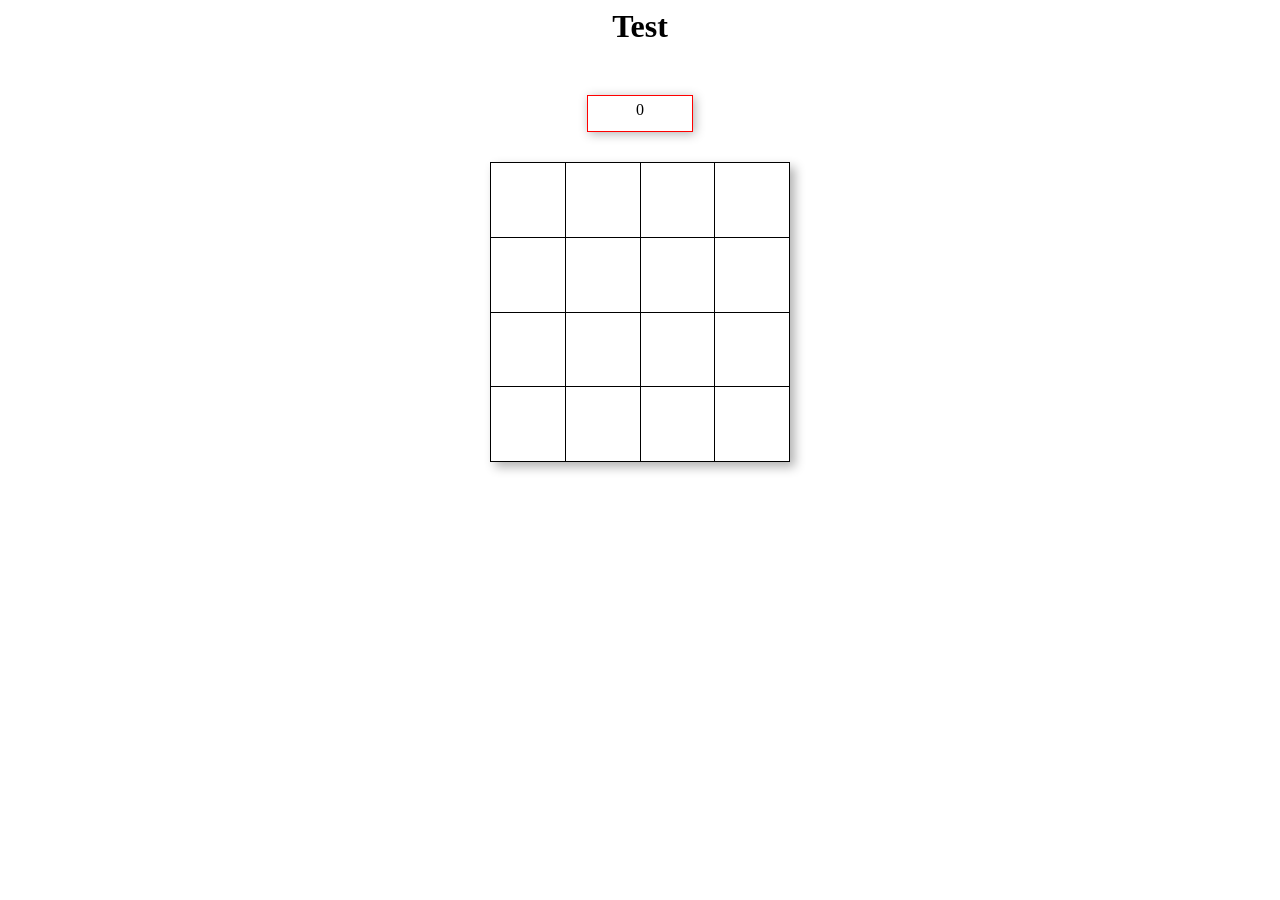
<file: index.html>
<html>
    <head>
        <link rel="stylesheet" href="style.css">
    </head>

    <body>
        <h1>Test</h1>
        <div id="points_counter">0</div>
        <div id="game">
            <table>
                <tr>
                    <td></td>
                    <td></td>
                    <td></td>
                    <td></td>
                </tr>
                <tr>
                    <td></td>
                    <td></td>
                    <td></td>
                    <td></td>
                </tr>
                <tr>
                    <td></td>
                    <td></td>
                    <td></td>
                    <td></td>
                </tr>
                <tr>
                    <td></td>
                    <td></td>
                    <td></td>
                    <td></td>
                </tr>
            </table>
            <div id="end-game-message">GAME OVER</div>
        </div>

        <script src="game.js"></script>
        <script>init()</script>
    </body>
</html>
</file>
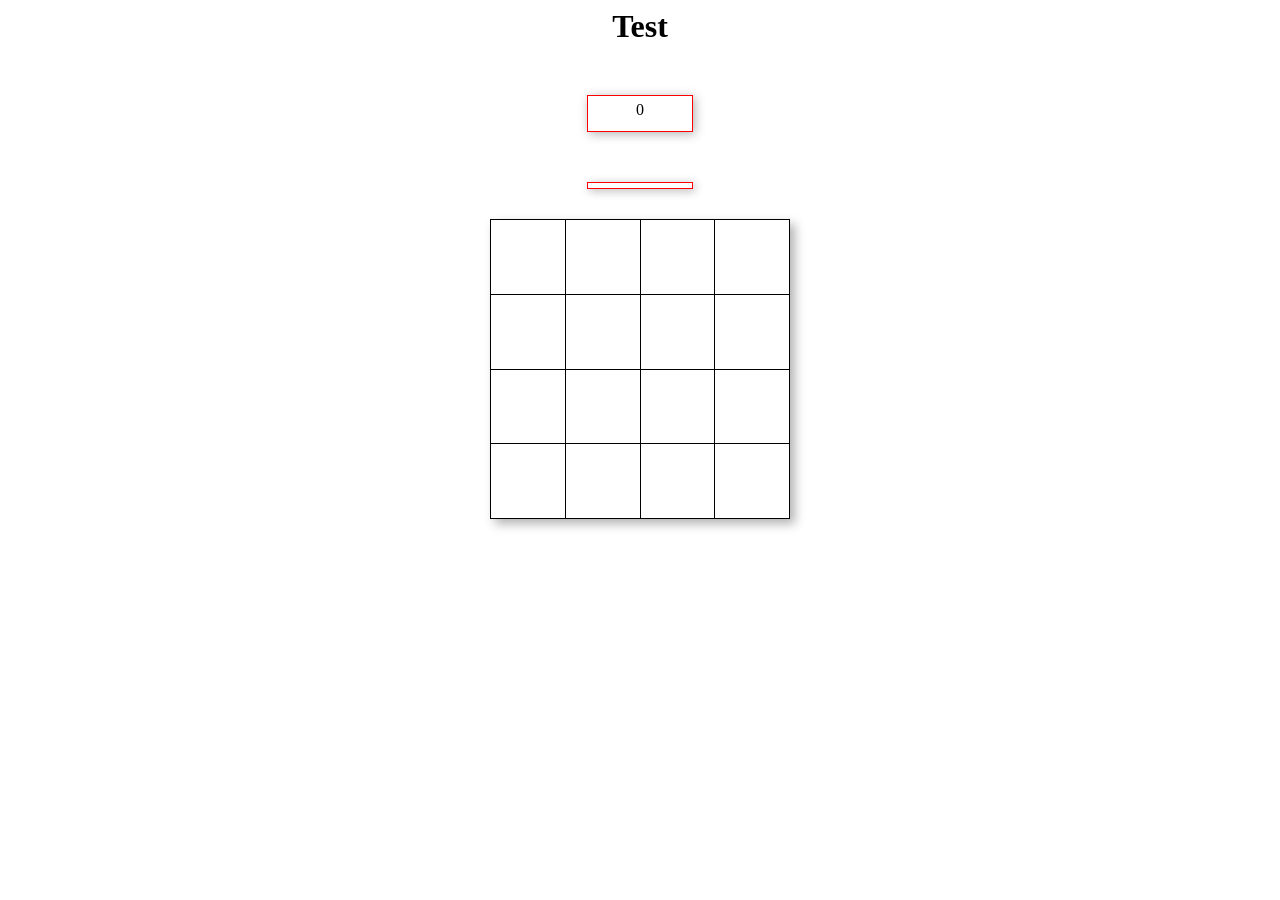
<file: frontend/index.html>
<html>
    <head>
        <link rel="stylesheet" href="style.css">
    </head>

    <body>
        <h1>Test</h1>
        <div id="points_counter">0</div>
        <div id="model_suggestion"></div>
        <div id="game">
            <table>
                <tr>
                    <td></td>
                    <td></td>
                    <td></td>
                    <td></td>
                </tr>
                <tr>
                    <td></td>
                    <td></td>
                    <td></td>
                    <td></td>
                </tr>
                <tr>
                    <td></td>
                    <td></td>
                    <td></td>
                    <td></td>
                </tr>
                <tr>
                    <td></td>
                    <td></td>
                    <td></td>
                    <td></td>
                </tr>
            </table>
            <div id="end-game-message">GAME OVER</div>
        </div>

        <script src="game.js"></script>
        <script>init()</script>
    </body>
</html>
</file>
<file: style.css>
h1 {
    /* width: 100%; */
    text-align: center;
}

#points_counter {
    /* display: table-cell; */
    vertical-align: middle;
    width: 100px;
    height: 30px;
    margin: auto;
    margin-top: 50px;
    border: 1px solid red;
    box-shadow: 2px 2px 10px rgba(0, 0, 0, 0.3);
    padding: 5px 2px 0px 2px;
    text-align: center;
}

#game {
    width: 300px;
    height: 300px;
    margin: auto;
    margin-top: 30px;
}


table {
    width: 100%;
    height: 100%;
    border: 1px solid black;
    box-shadow: 5px 5px 10px rgba(0, 0, 0, 0.3);
    text-align: center;
    border-collapse: collapse;
}
tr, td {
    border: 1px solid black;
    width: 25%;
    height: 25%;
}

#end-game-message {
    display: none;
    position: fixed;
    border: 2px solid black;
    background-color: #ffff6b;
    font-size: 2em;
    width: 500px;
    height: 100px;
    left: 40%;
    top: 15%;
    justify-content: center;
    align-items: center;
}
</file>
<file: frontend/style.css>
h1 {
    /* width: 100%; */
    text-align: center;
}

#points_counter {
    /* display: table-cell; */
    vertical-align: middle;
    width: 100px;
    height: 30px;
    margin: auto;
    margin-top: 50px;
    border: 1px solid red;
    box-shadow: 2px 2px 10px rgba(0, 0, 0, 0.3);
    padding: 5px 2px 0px 2px;
    text-align: center;
}

#model_suggestion {
    /* display: table-cell; */
    vertical-align: middle;
    width: 100px;
    margin: auto;
    margin-top: 50px;
    border: 1px solid red;
    box-shadow: 2px 2px 10px rgba(0, 0, 0, 0.3);
    padding: 5px 2px 0px 2px;
    text-align: center;
}

#game {
    width: 300px;
    height: 300px;
    margin: auto;
    margin-top: 30px;
}


table {
    width: 100%;
    height: 100%;
    border: 1px solid black;
    box-shadow: 5px 5px 10px rgba(0, 0, 0, 0.3);
    text-align: center;
    border-collapse: collapse;
}
tr, td {
    border: 1px solid black;
    width: 25%;
    height: 25%;
}

#end-game-message {
    display: none;
    position: fixed;
    border: 2px solid black;
    background-color: #ffff6b;
    font-size: 2em;
    width: 500px;
    height: 100px;
    left: 40%;
    top: 15%;
    justify-content: center;
    align-items: center;
}
</file>
